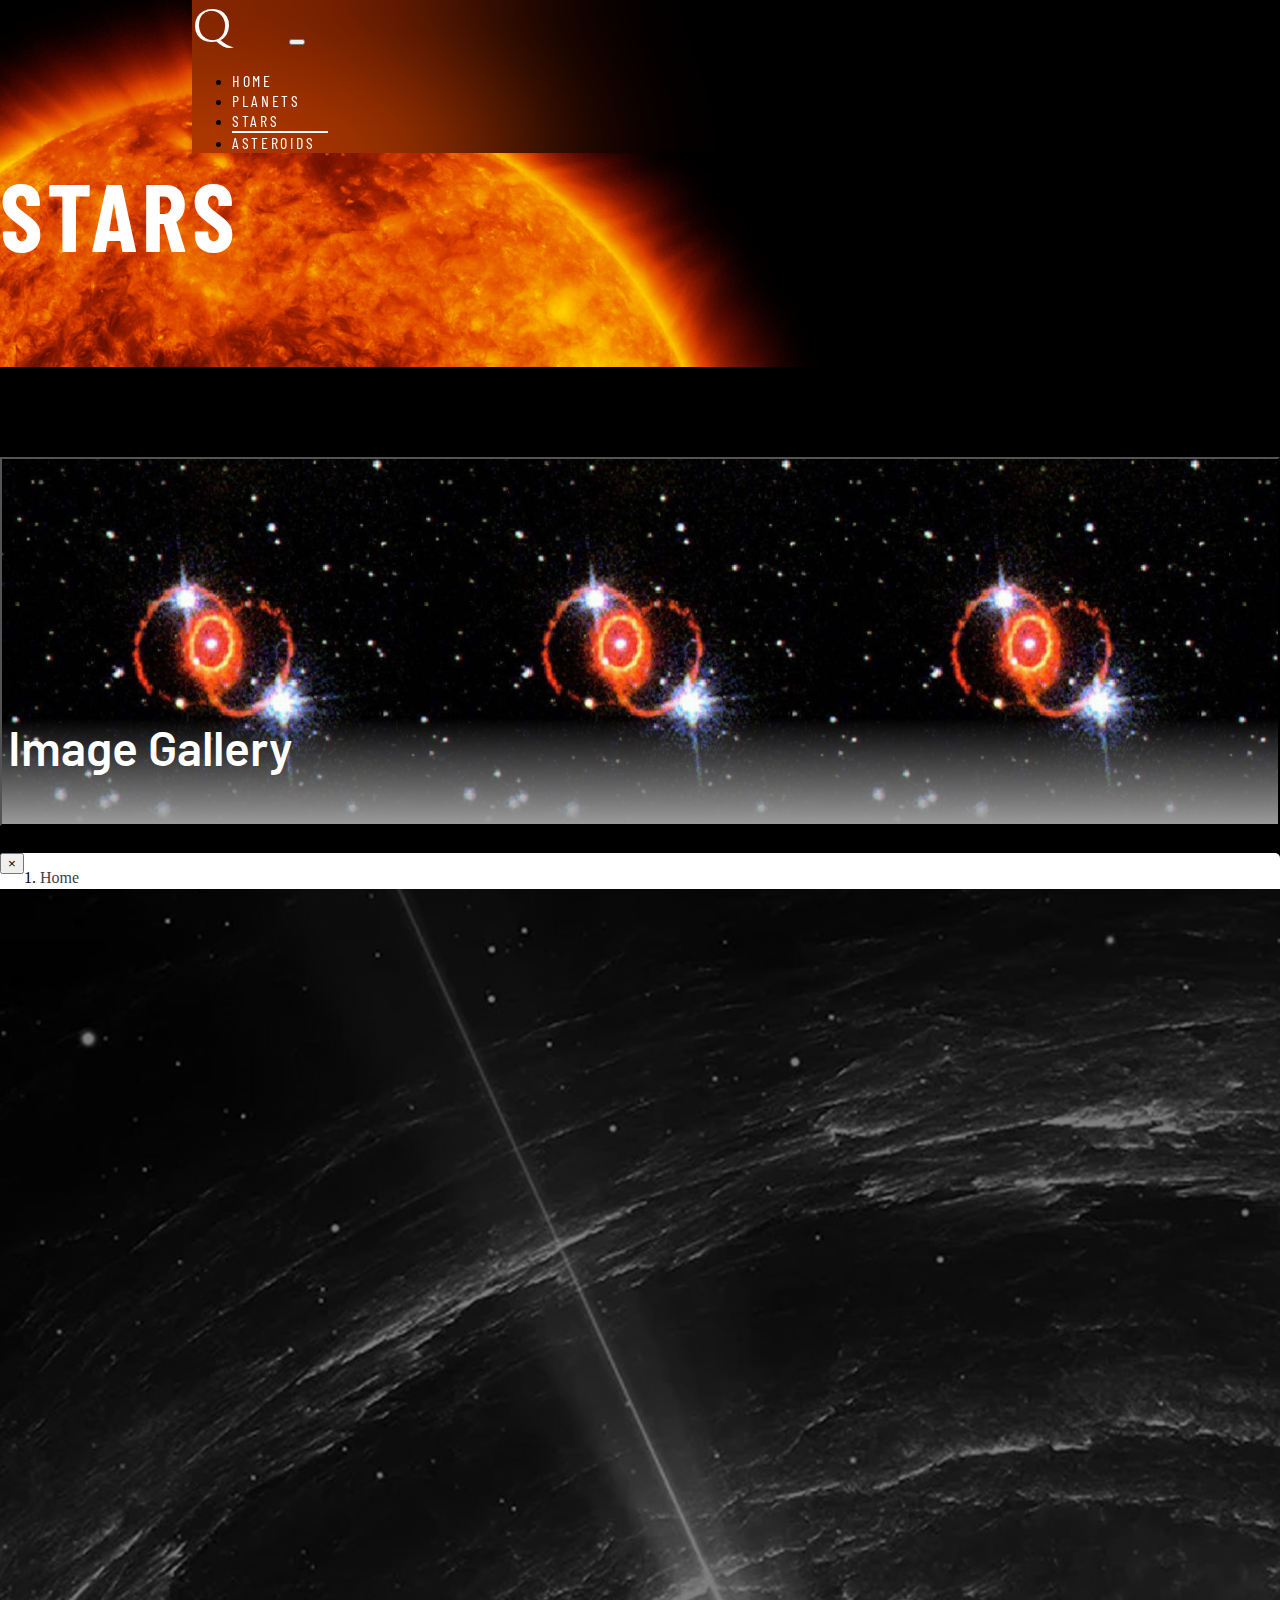
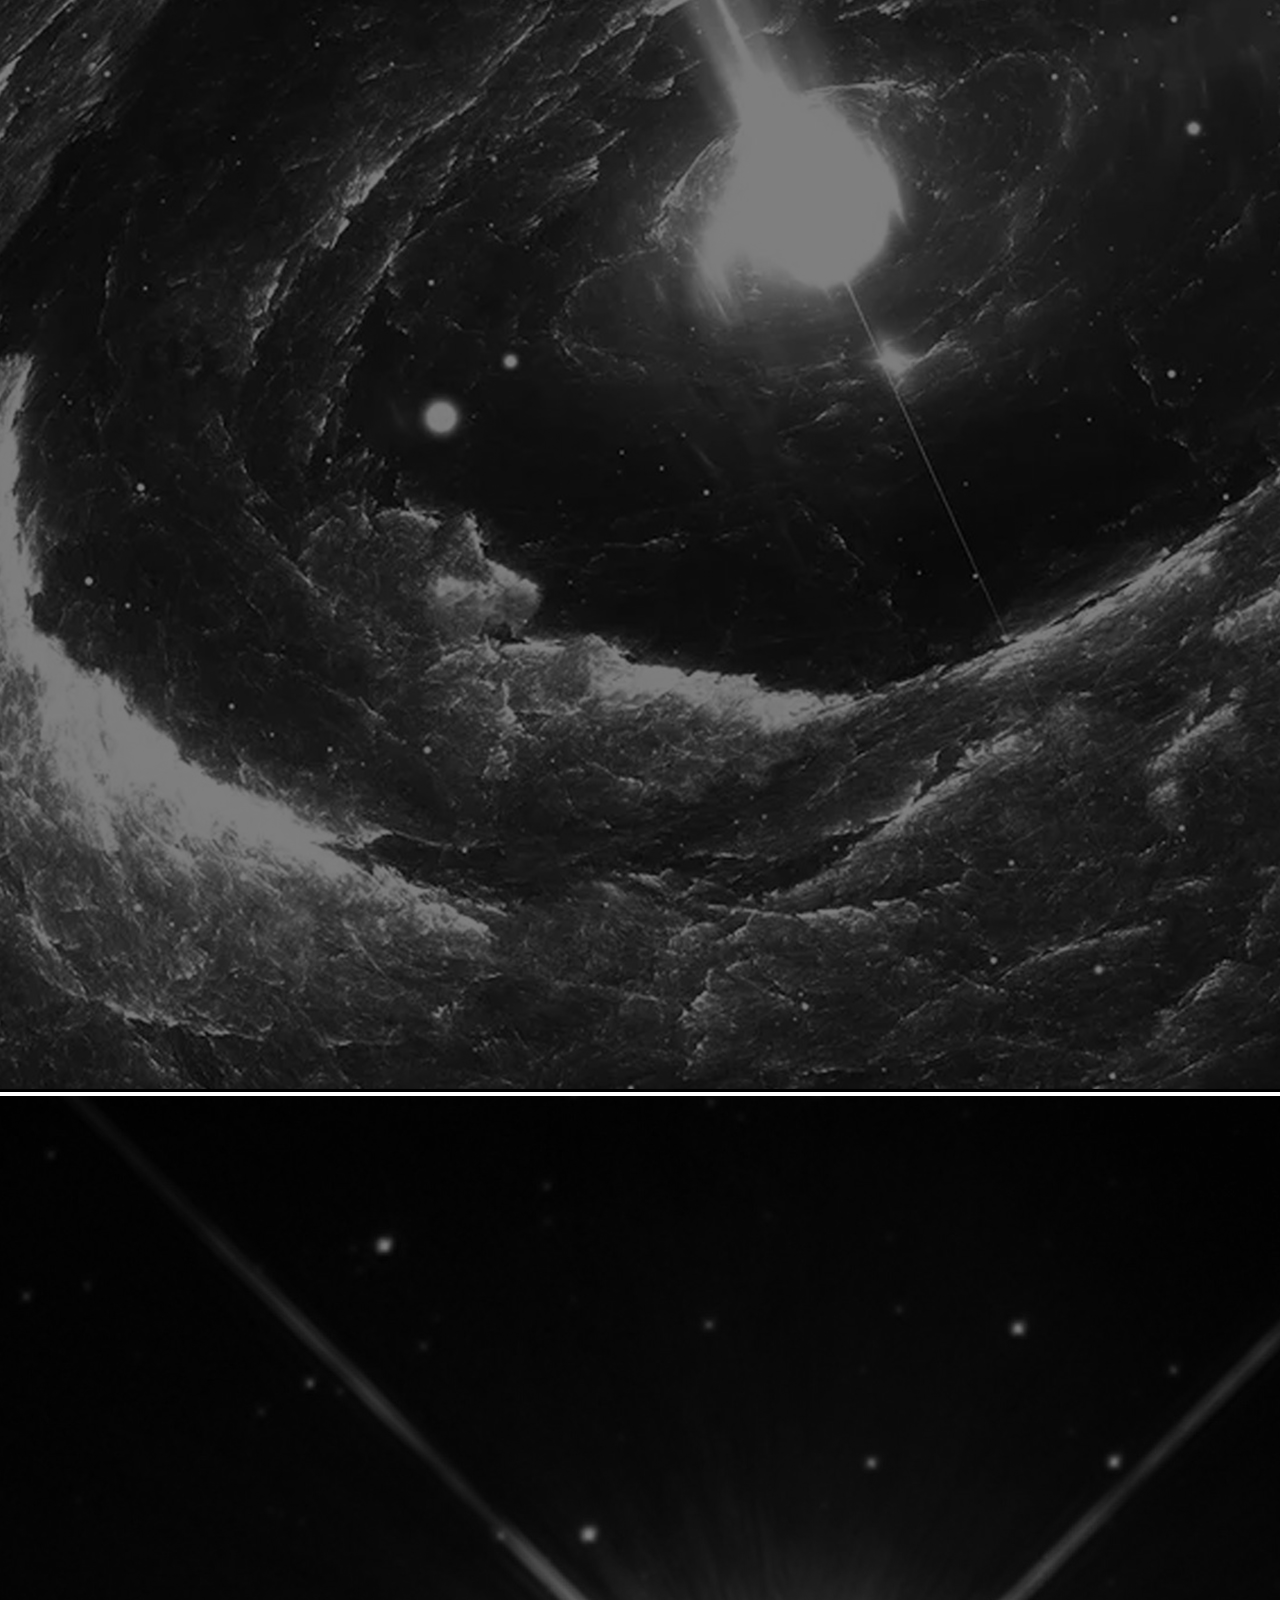
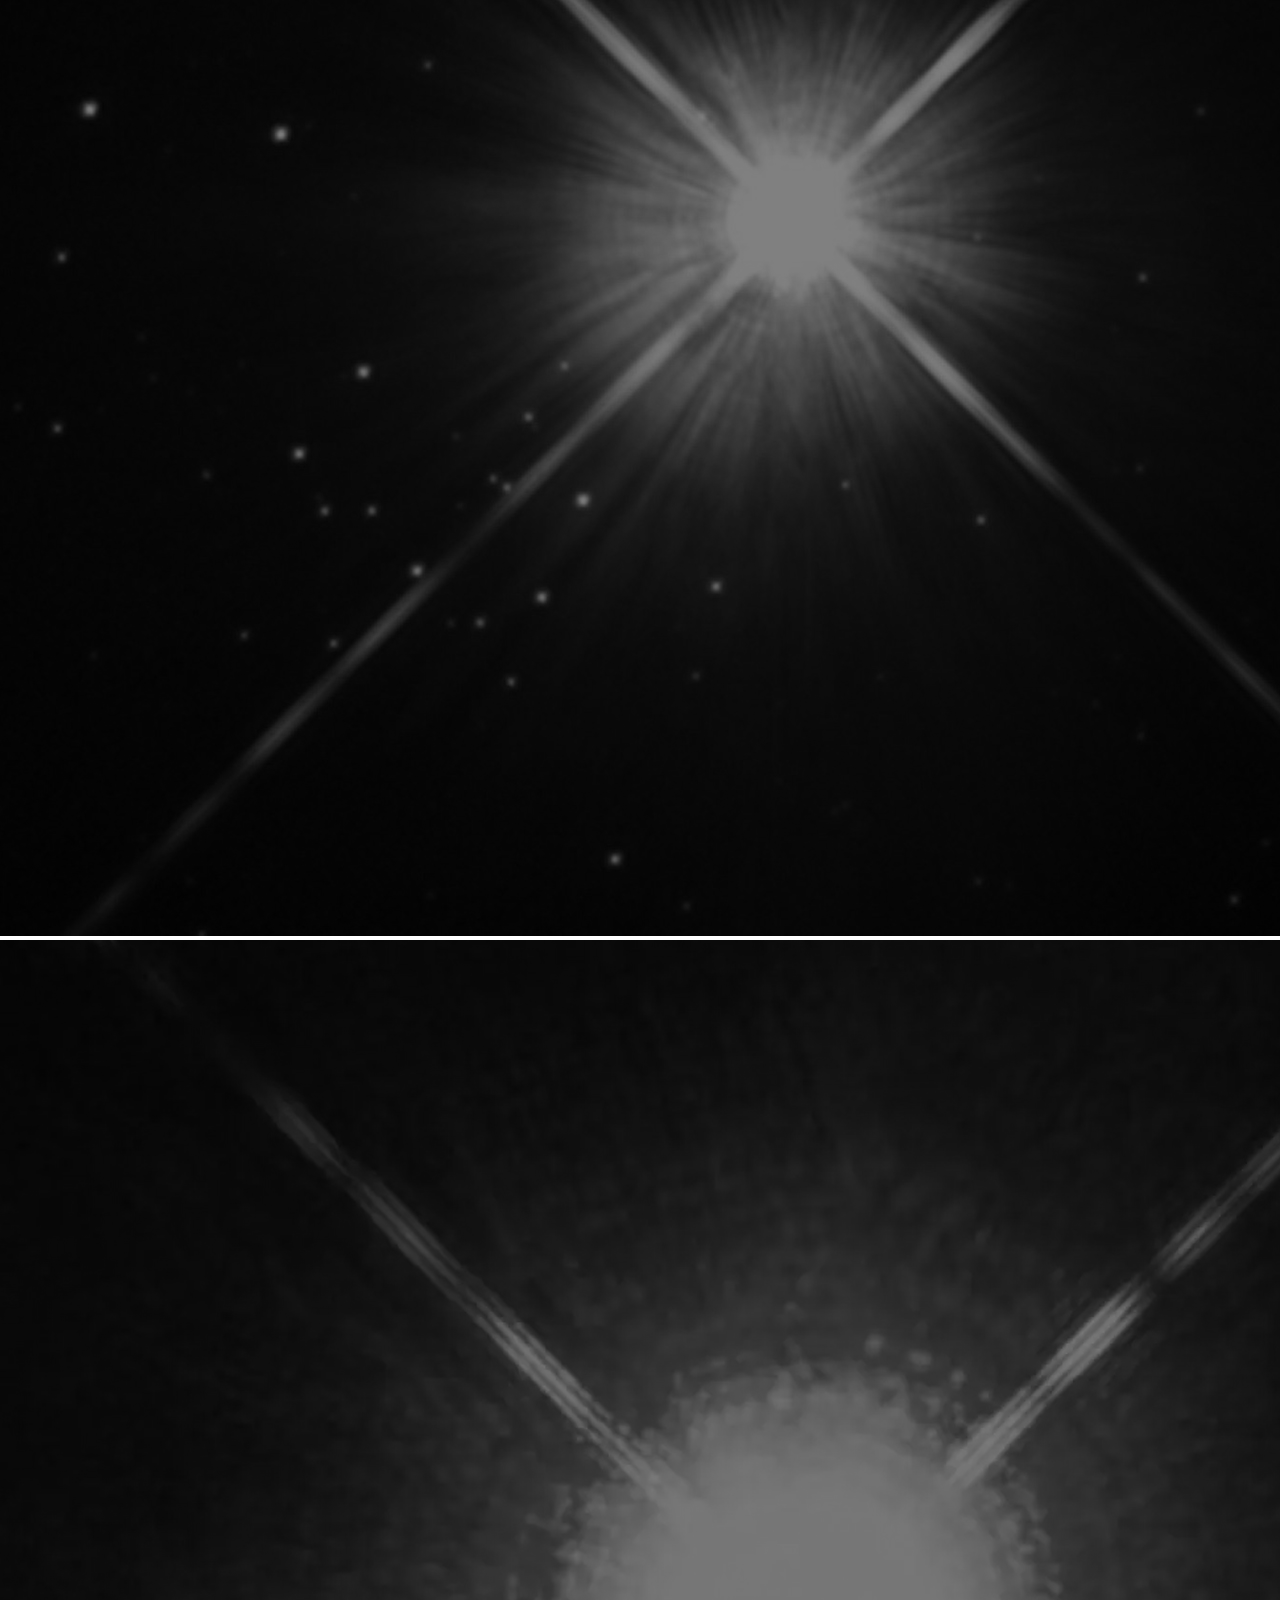
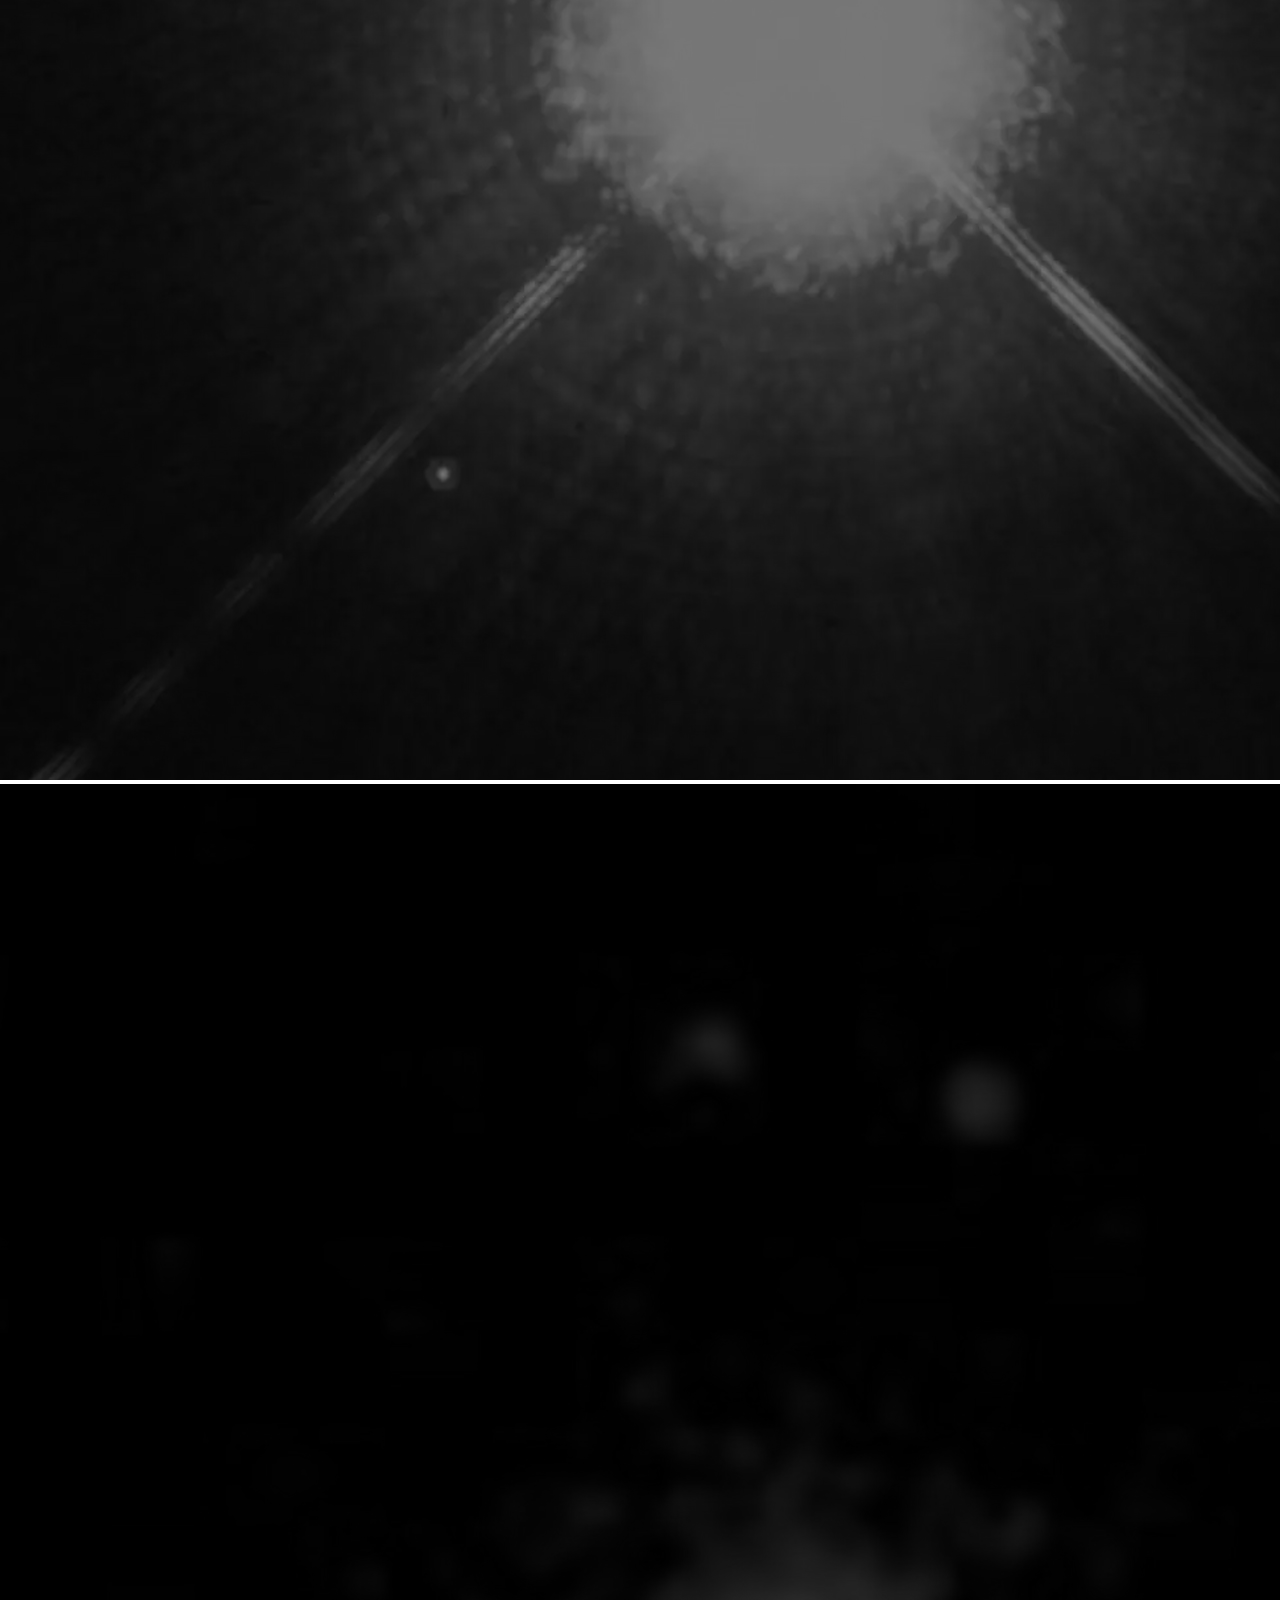
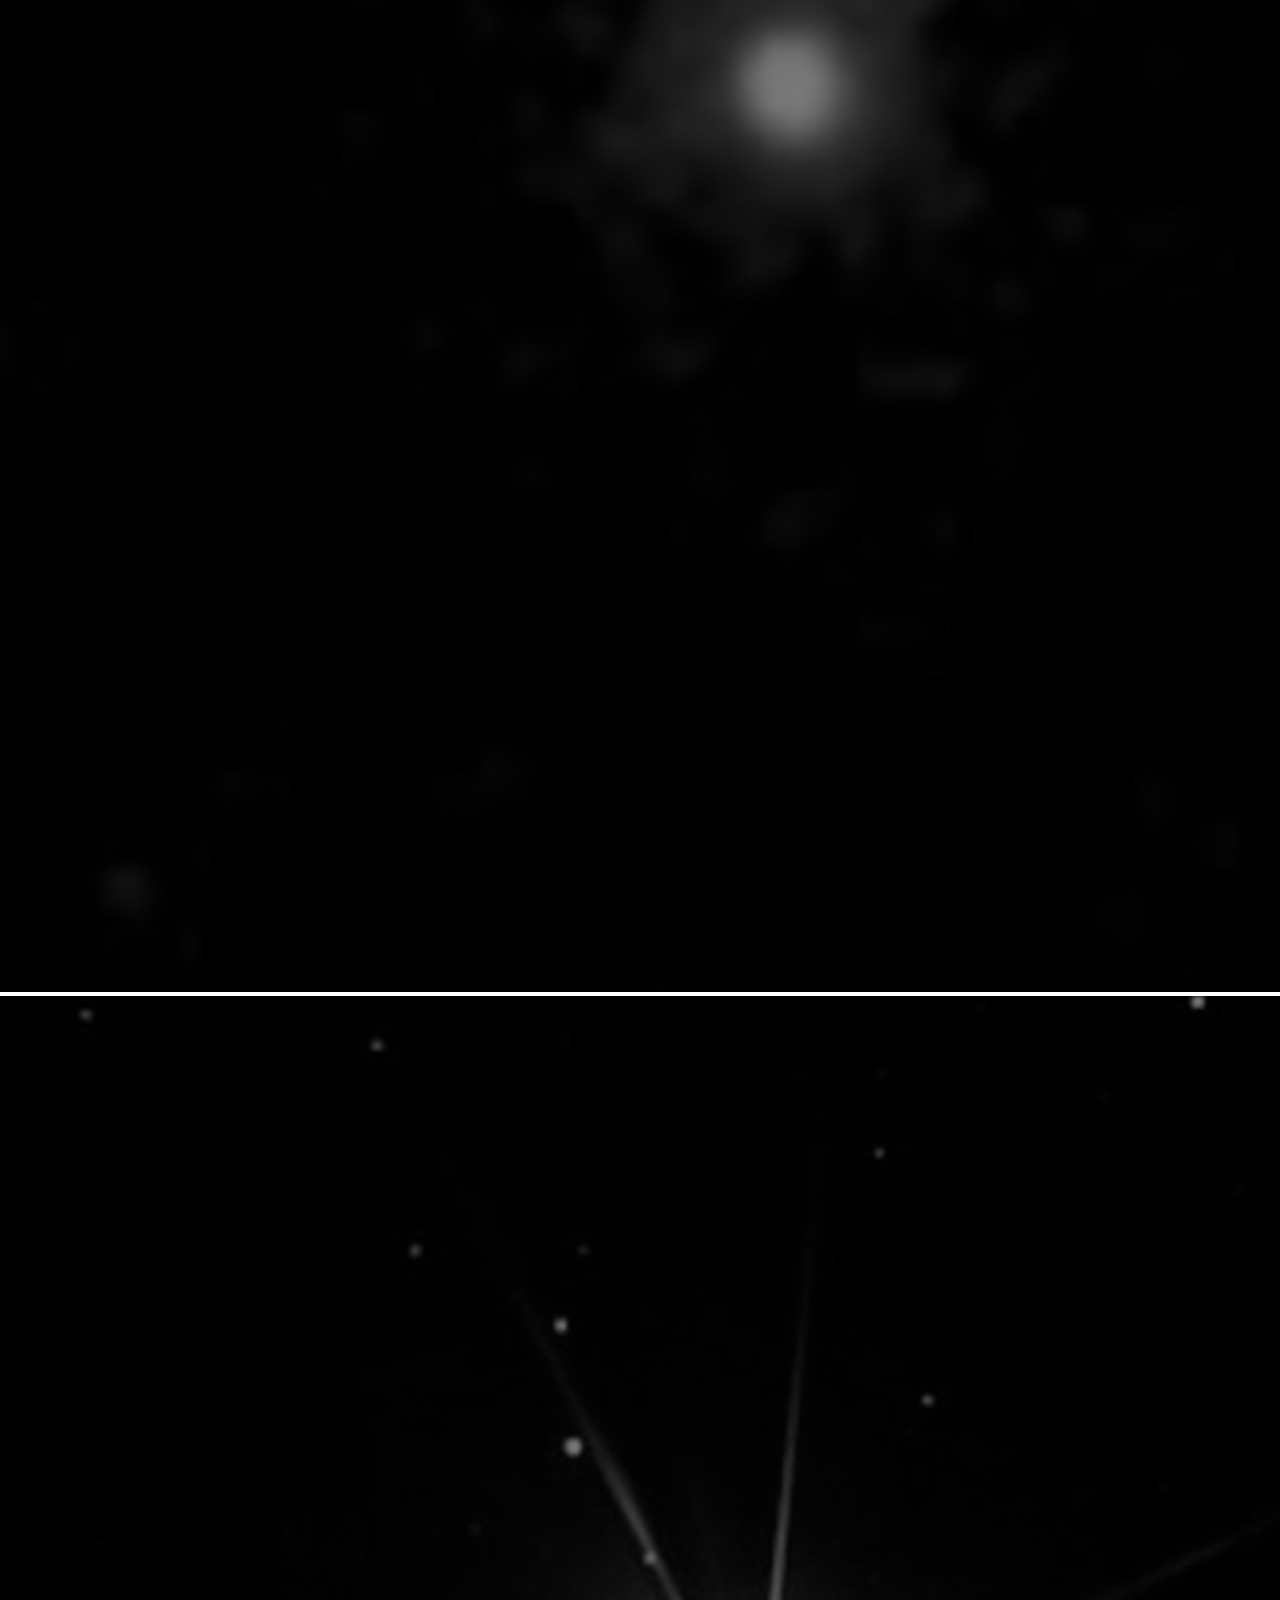
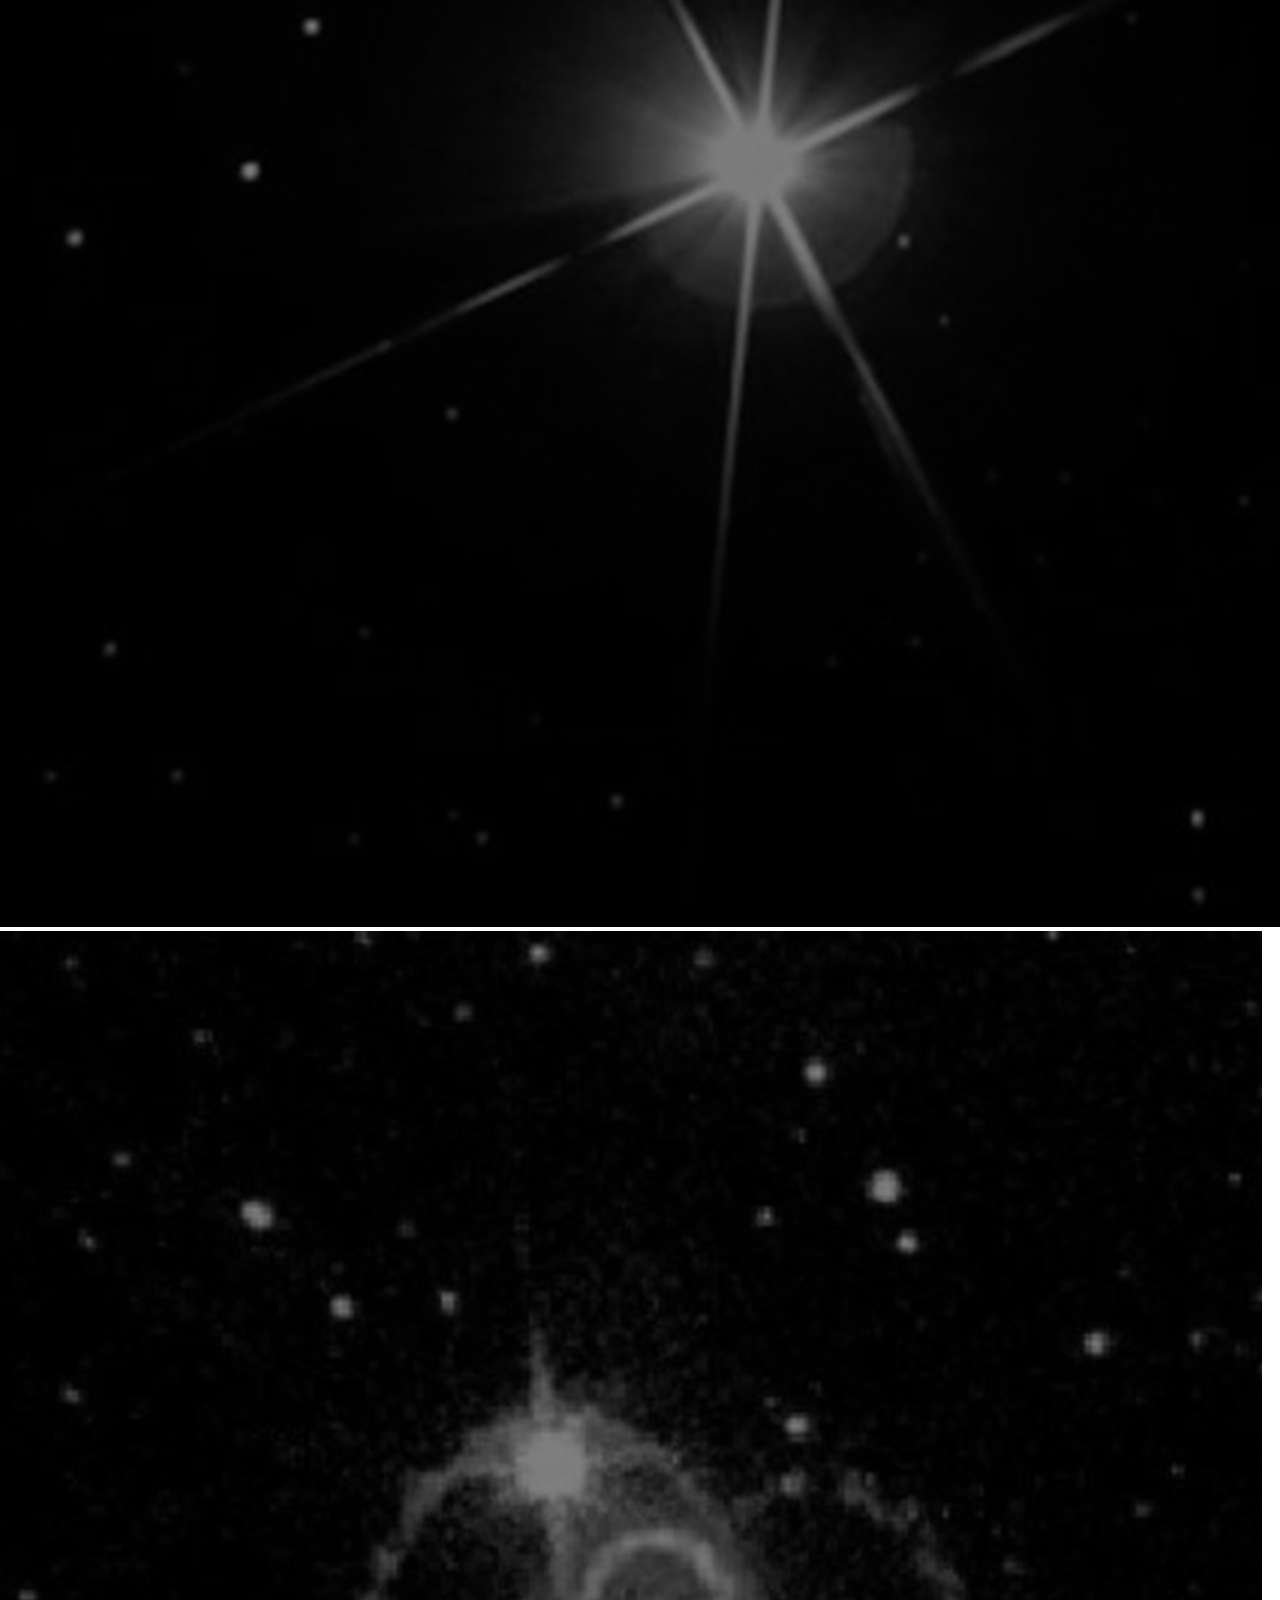
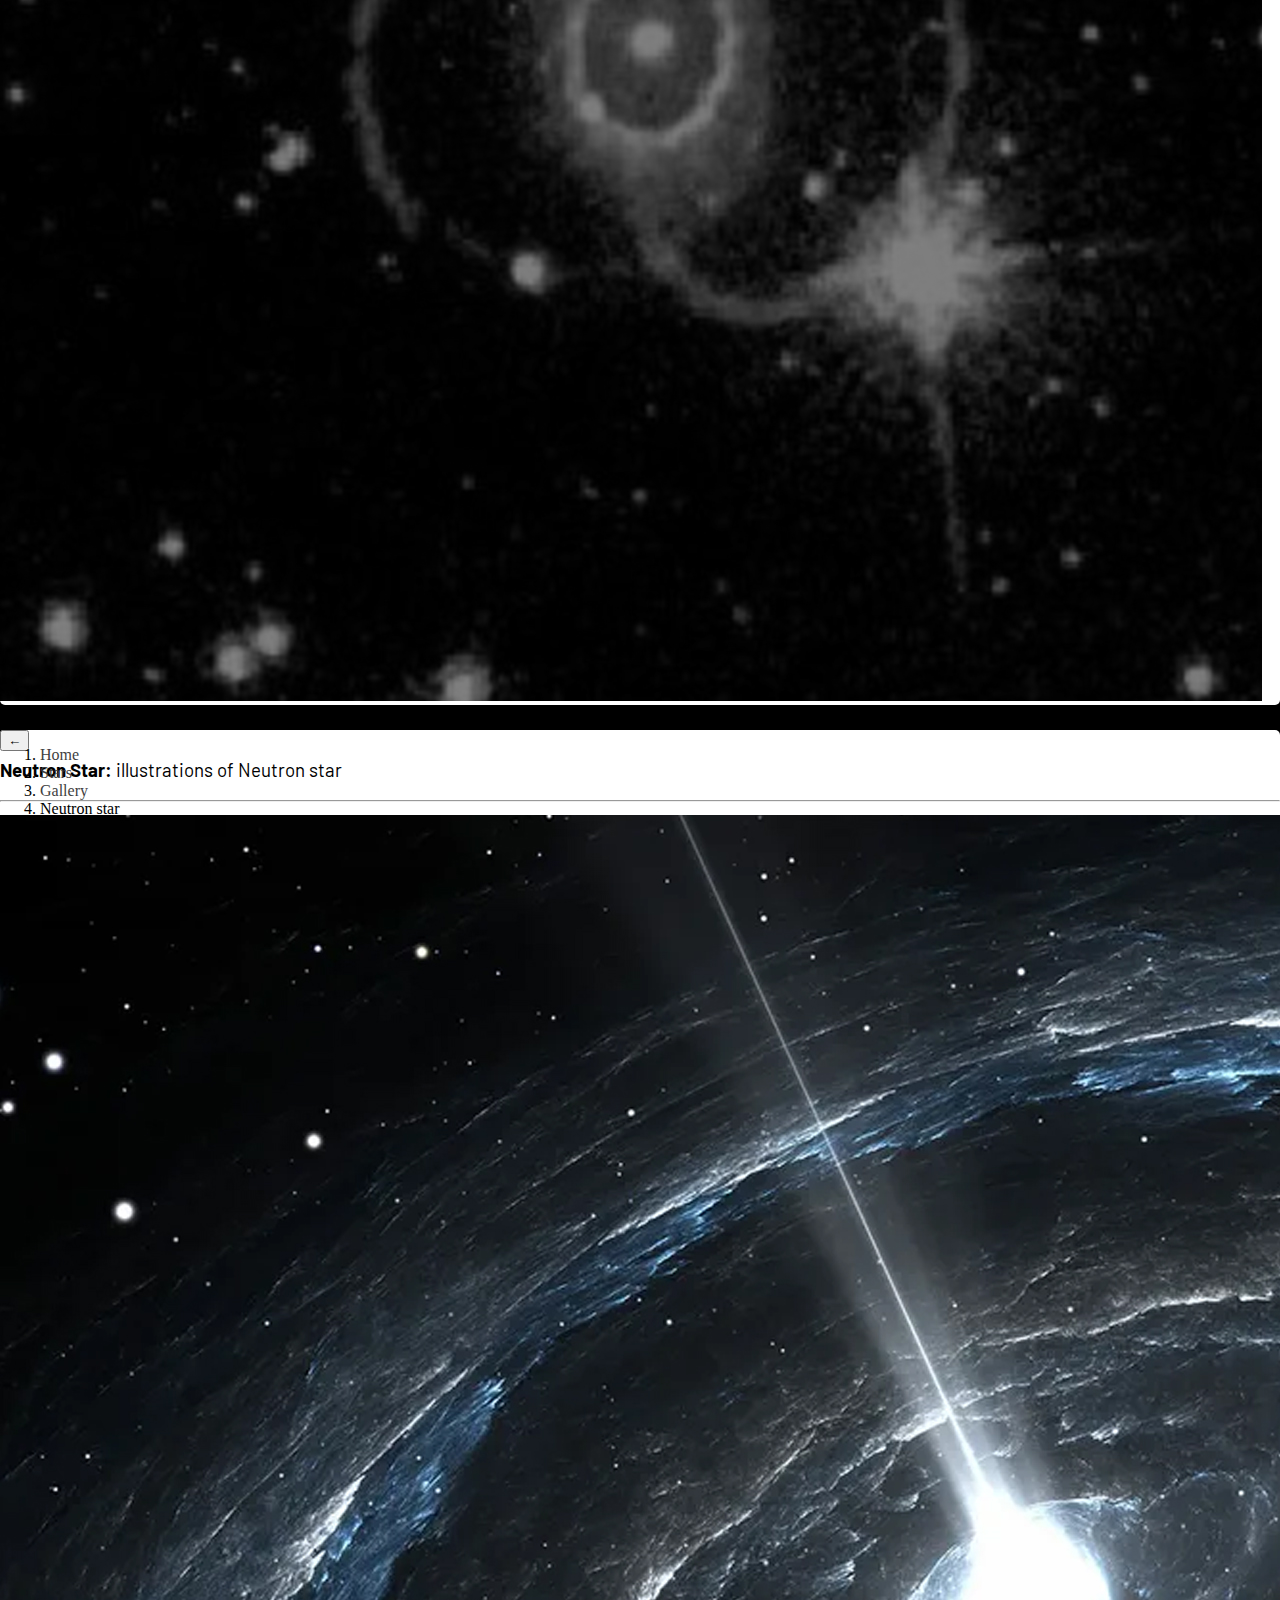
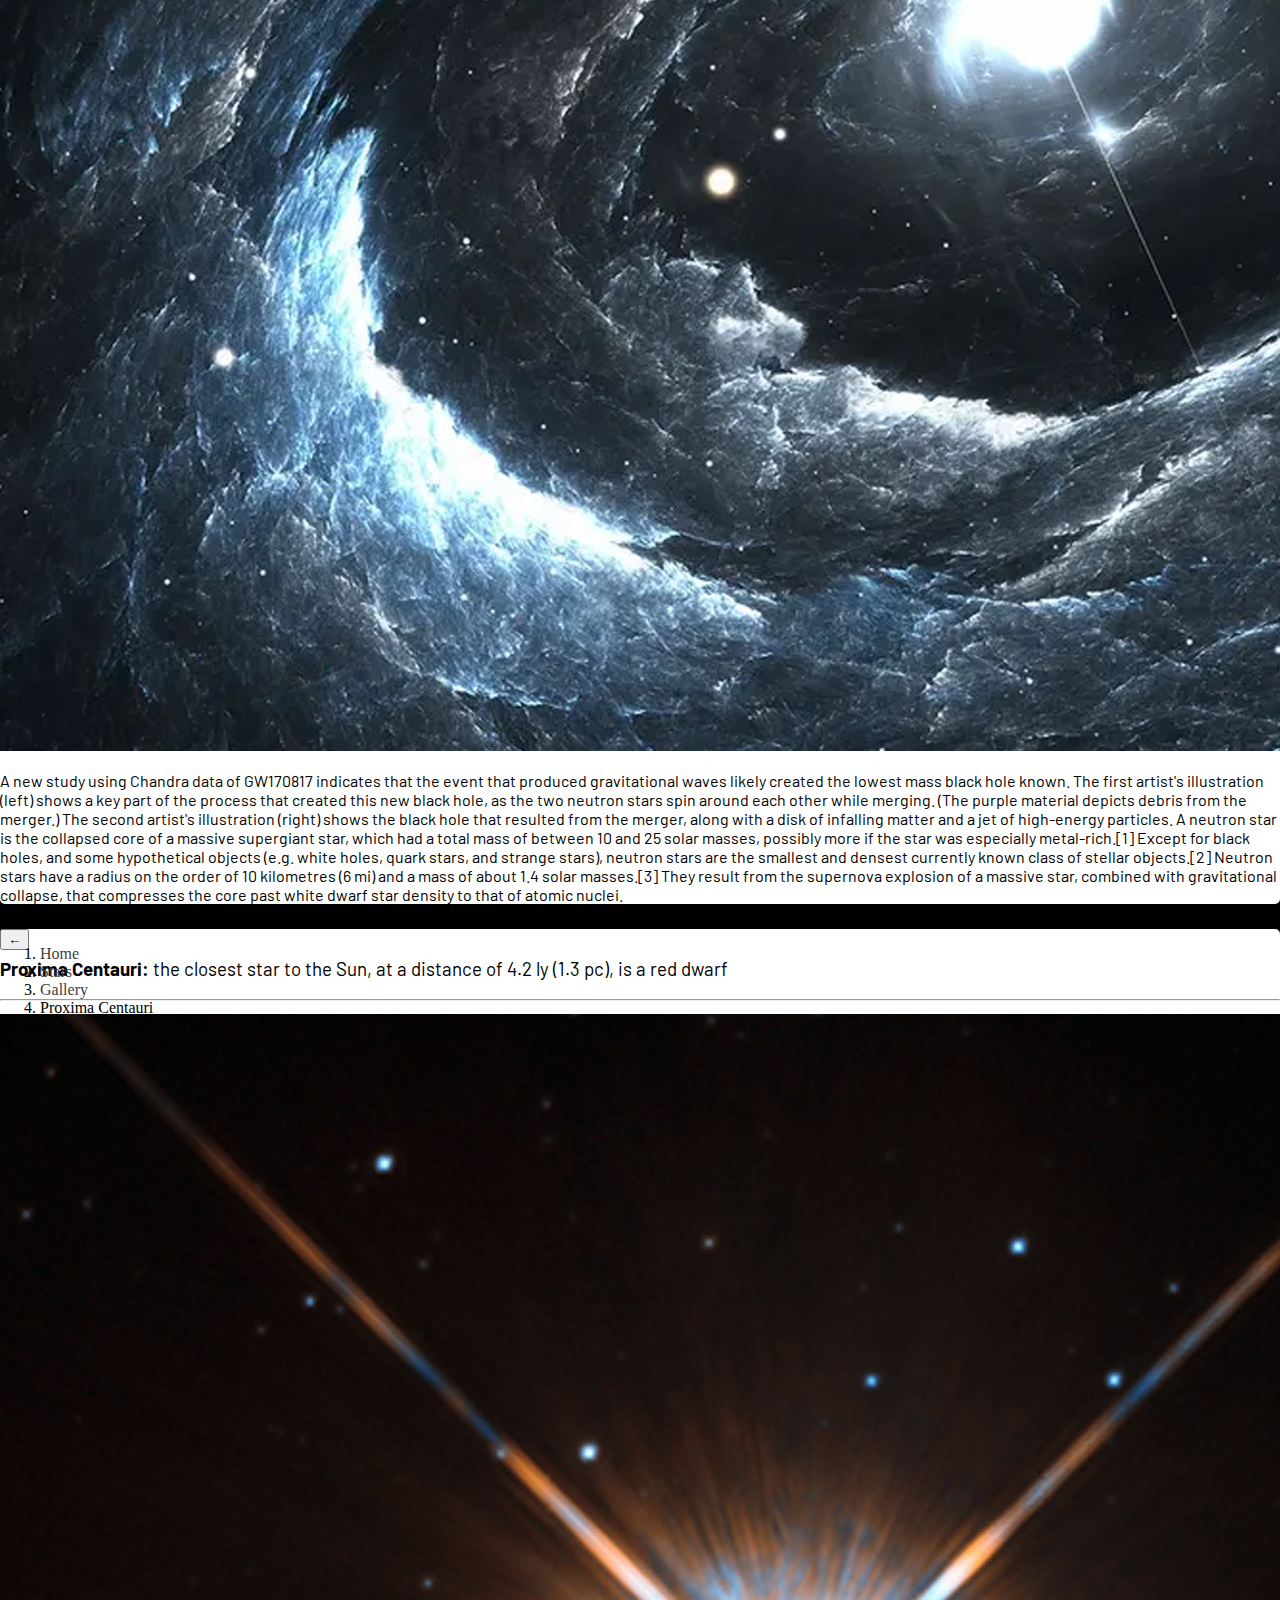
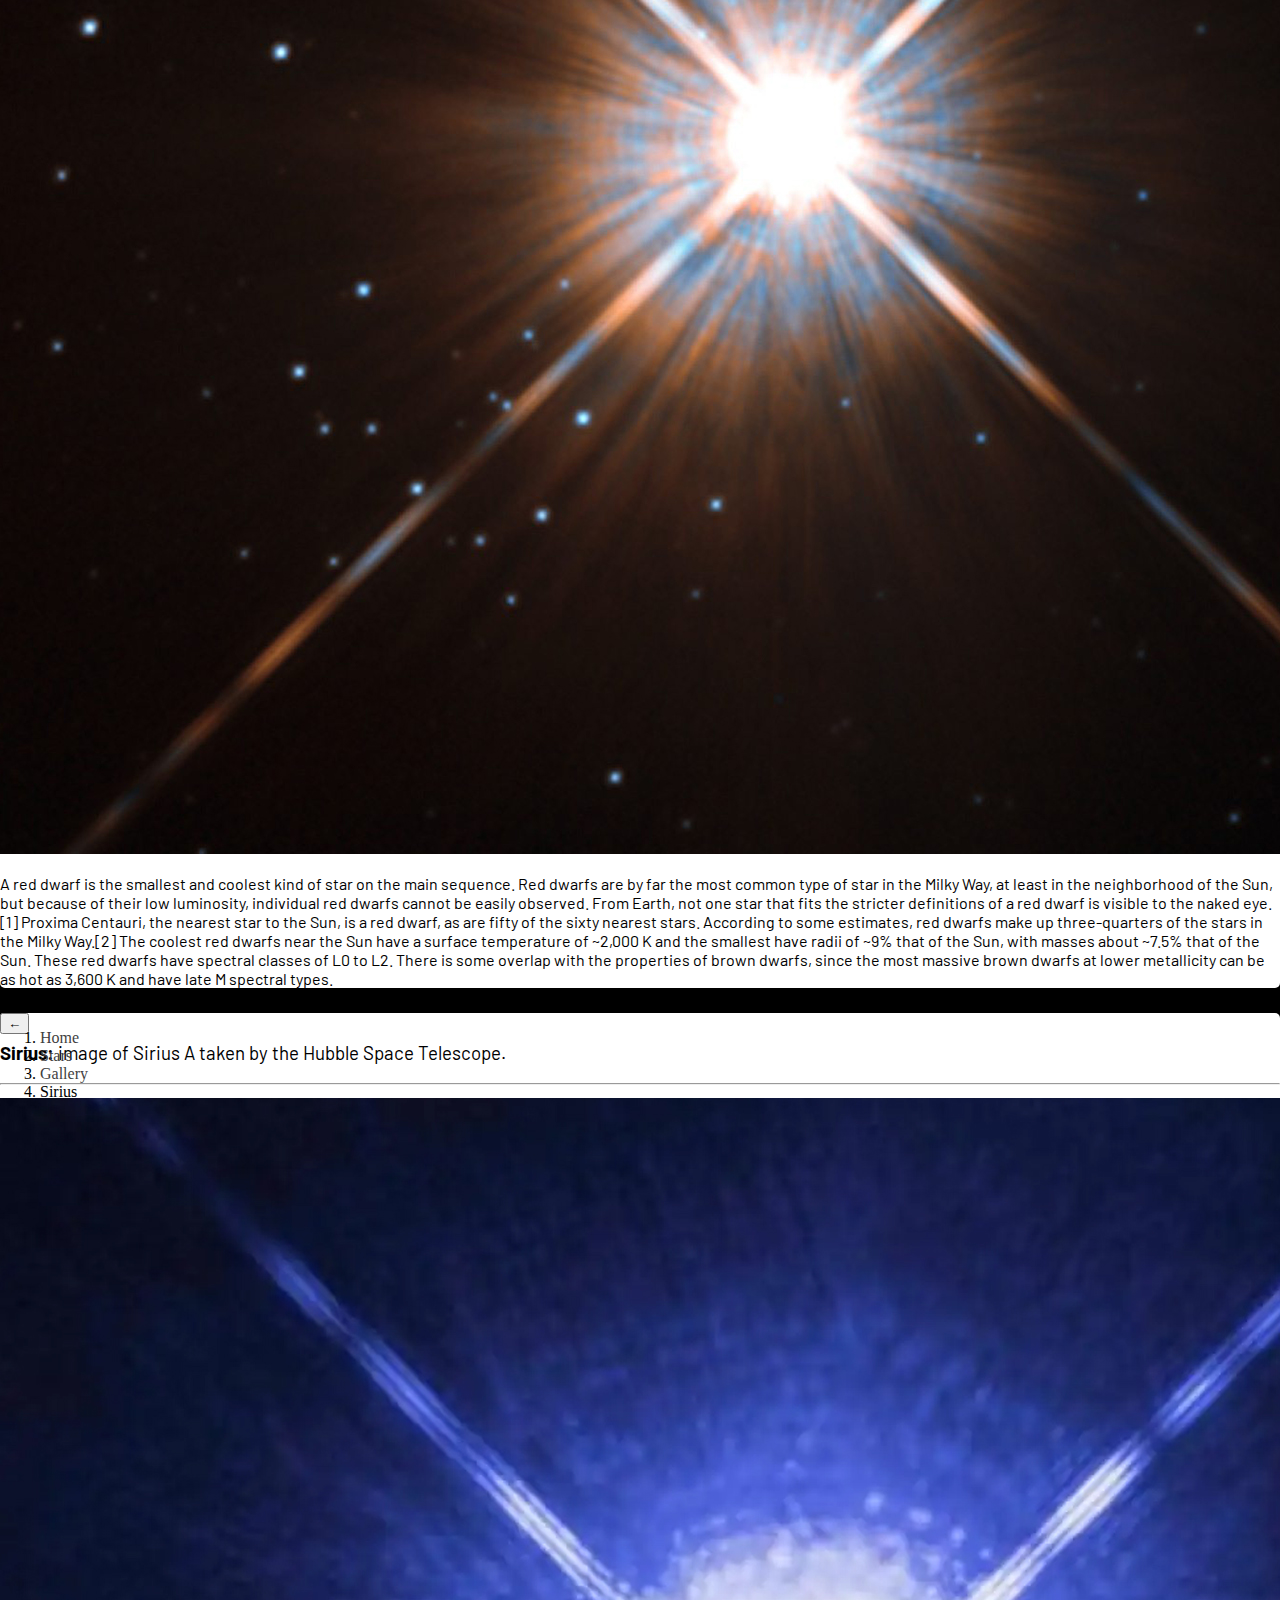
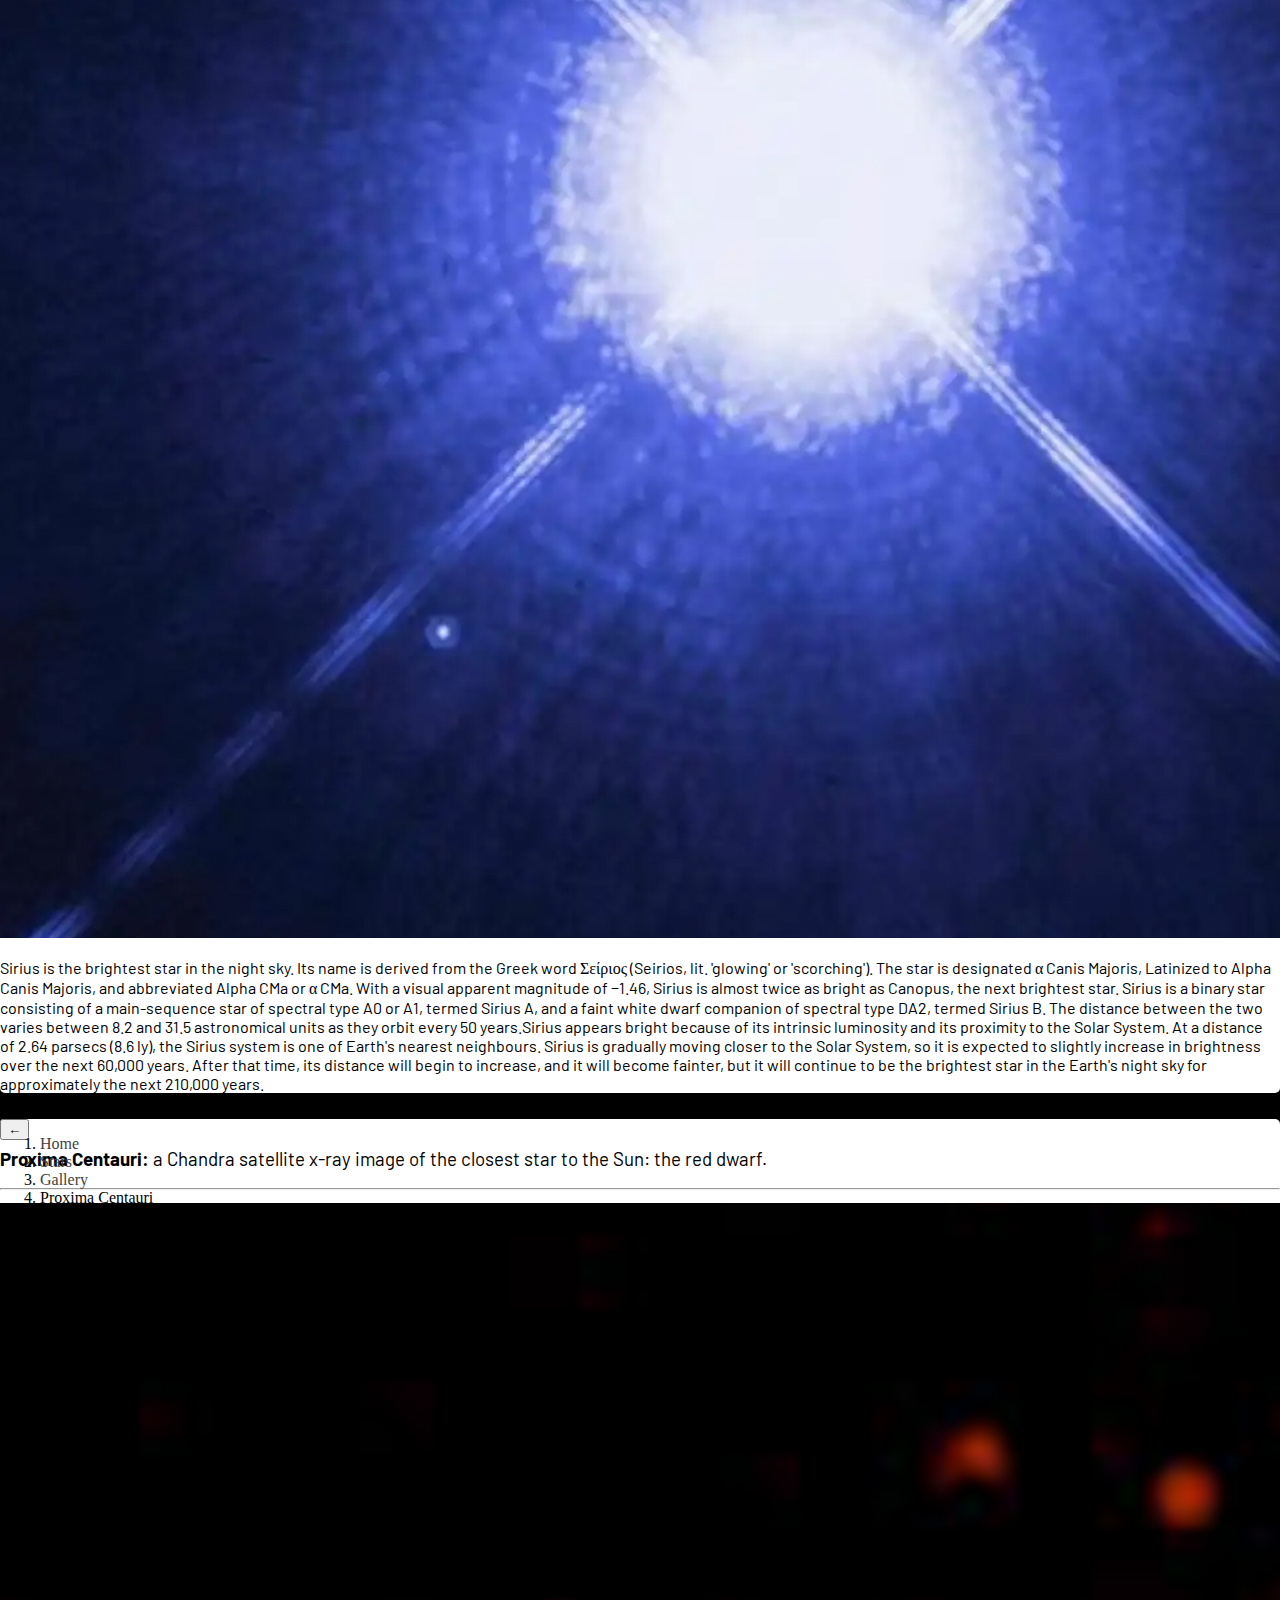
<file: Stars.html>
<!DOCTYPE html>
<html lang="en">

<head>
    <meta charset="UTF-8">
    <meta http-equiv="X-UA-Compatible" content="IE=edge">
    <meta name="viewport" content="width=device-width, initial-scale=1.0">
    <link rel="stylesheet" href="https://cdn.jsdelivr.net/npm/bootstrap@4.6.1/dist/css/bootstrap.min.css" integrity="sha384-zCbKRCUGaJDkqS1kPbPd7TveP5iyJE0EjAuZQTgFLD2ylzuqKfdKlfG/eSrtxUkn" crossorigin="anonymous" />
    <script src="https://cdn.jsdelivr.net/npm/jquery@3.5.1/dist/jquery.slim.min.js" integrity="sha384-DfXdz2htPH0lsSSs5nCTpuj/zy4C+OGpamoFVy38MVBnE+IbbVYUew+OrCXaRkfj" crossorigin="anonymous"></script>
    <script src="https://cdn.jsdelivr.net/npm/bootstrap@4.6.1/dist/js/bootstrap.bundle.min.js" integrity="sha384-fQybjgWLrvvRgtW6bFlB7jaZrFsaBXjsOMm/tB9LTS58ONXgqbR9W8oWht/amnpF" crossorigin="anonymous"></script>
    <link rel="stylesheet" href="./css/styleStars.css">
    <link rel="shortcut icon" type="image/jpg" href="../media/icon.png" />
    <title>Stars</title>
</head>

<body>

    <div id="mainpic">
        <header>
            <div class="head-cont">
                <nav class="navbar navbar-expand-lg navbar-light">
                    <a class="navbar-brand nav-link disabled logo" href="#">Q</a>
                    <button class="navbar-toggler" type="button" data-toggle="collapse" data-target="#navbarSupportedContent" aria-controls="navbarSupportedContent" aria-expanded="false" aria-label="Toggle navigation">
                  <span class="navbar-toggler-icon"></span>
                </button>

                    <div class="collapse navbar-collapse" id="navbarSupportedContent">
                        <ul class="navbar-nav ml-auto">
                            <li class="nav-item active">
                                <a class="nav-link wprd" href="index.html">HOME</a>
                            </li>
                            <li class="nav-item">
                                <a class="nav-link wprd" href="Planets.html">PLANETS</a>
                            </li>
                            <li class="nav-item active">
                                <a class="nav-link wprd" href="Stars.html">STARS</a>
                                <div class="underline"></div>
                            </li>
                            <li class="nav-item active">
                                <a class="nav-link wprd" href="Asteroids.html">ASTEROIDS</a>
                            </li>
                        </ul>
                    </div>
                </nav>
            </div>
        </header>
        <div class="some">
            <div class="container-fluid" id="namebox">
            </div>
            <div class="container-lg" id="nameof">
                <h3 class="planet-info">STARS</h3>
            </div>
        </div>
    </div>

    <section>
        <div class="container">
            <div class="row justify-content-md-center" id="info">
                <div class="col-lg-6 col-md-12 justify-content-center">
                    <div class="preview">
                        <button type="button" class="border-light" id="preview" data-toggle="modal" data-target="#gallery">
                            <div class="gallerydec">

                            </div>
                                <p id="namemm">Image Gallery</p>
                          </button>
                        <div class="modal" id="gallery">
                            <div class="container-md" id="galleryContainer">
                                <div class="modal-header">
                                    <nav aria-label="breadcrumb" class="float-left">
                                        <ol class="breadcrumb">
                                            <li class="breadcrumb-item"><a href="../html/Main.html">Home</a></li>
                                            <li class="breadcrumb-item">
                                                <a class="math" data-dismiss="modal" data-target="#gallery" data-dismiss="modal">
                                                    Stars
                                                </a>
                                            </li>
                                            <li class="breadcrumb-item active" aria-current="window">Gallery</li>
                                        </ol>
                                    </nav>
                                    <button type="button" class="close" aria-label="Close" data-dismiss="modal">
                                        <span aria-hidden="true">&times;</span>
                                      </button>
                                </div>
                                <div class="container" id="gridWithPhotos">
                                    <div class="row">
                                        <div class="col-lg-4 col-md-6 col-sm-12">
                                            <img src="./media/supernovapreview2.jpg" class="w-100 rounded mb-4" data-toggle="modal" data-target="#neutron" data-dismiss="modal">
                                            <img src="./media/lol.jpg" class="w-100 rounded mb-4" data-toggle="modal" data-target="#lol" data-dismiss="modal">
                                        </div>
                                        <div class="col-lg-4 col-md-6 col-sm-12">
                                            <img src="./media/whitedwarf.jpg" class="w-100 rounded mb-4" data-toggle="modal" data-target="#wdwarf" data-dismiss="modal">
                                            <img src="./media/reddwarfpreview2.jpg" class="w-100 rounded mb-4" data-toggle="modal" data-target="#rdwarf" data-dismiss="modal">
                                        </div>
                                        <div class="col-lg-4 col-md-6 col-sm-12">
                                            <img src="./media/starpreview2.jpg" class="w-100 rounded mb-4" data-toggle="modal" data-target="#somestar" data-dismiss="modal">
                                            <img src="./media/supernovapreview.jpg" class="w-100 rounded mb-4" data-toggle="modal" data-target="#supernova" data-dismiss="modal">
                                        </div>

                                    </div>
                                </div>
                                <div class="modal-footer">
                                </div>
                            </div>
                        </div>
                        <div class="modal" id="neutron">
                            <div class="container-md">
                                <div class="modal-header">
                                    <nav aria-label="breadcrumb" class="float-left">
                                        <ol class="breadcrumb">
                                            <li class="breadcrumb-item"><a href="../html/Main.html">Home</a></li>
                                            <li class="breadcrumb-item">
                                                <a class="math" data-dismiss="modal" data-target="#gallery" data-dismiss="modal">
                                                    Stars
                                                </a>
                                            </li>
                                            <li class="breadcrumb-item">
                                                <a class="math" data-toggle="modal" data-target="#gallery" data-dismiss="modal">
                                                    Gallery
                                                </a>
                                            </li>
                                            <li class="breadcrumb-item active" aria-current="window">Neutron star</li>
                                        </ol>
                                    </nav>
                                    <button type="button" class="close" data-toggle="modal" data-target="#gallery" data-dismiss="modal">
                                        <span aria-hidden="true">&#8592;</span>
                                    </button>
                                </div>
                                <div class="container">
                                    <h3><strong>Neutron Star:</strong> illustrations of Neutron star</h3>
                                </div>
                                <hr>
                                <div class="row" style="margin-top: 1%;">
                                    <div class="col-lg">
                                        <img src="../media/neutronstar.jpg" class="w-100 shadow-1-strong rounded mb-4" alt="" />
                                    </div>
                                    <div class="col-lg">
                                        <p>A new study using Chandra data of GW170817 indicates that the event that produced gravitational waves likely created the lowest mass black hole known. The first artist's illustration (left) shows a key part of the
                                            process that created this new black hole, as the two neutron stars spin around each other while merging. (The purple material depicts debris from the merger.) The second artist's illustration (right) shows the
                                            black hole that resulted from the merger, along with a disk of infalling matter and a jet of high-energy particles. A neutron star is the collapsed core of a massive supergiant star, which had a total mass of
                                            between 10 and 25 solar masses, possibly more if the star was especially metal-rich.[1] Except for black holes, and some hypothetical objects (e.g. white holes, quark stars, and strange stars), neutron stars
                                            are the smallest and densest currently known class of stellar objects.[2] Neutron stars have a radius on the order of 10 kilometres (6 mi) and a mass of about 1.4 solar masses.[3] They result from the supernova
                                            explosion of a massive star, combined with gravitational collapse, that compresses the core past white dwarf star density to that of atomic nuclei.
                                        </p>
                                    </div>
                                </div>
                            </div>
                        </div>
                        <div class="modal" id="lol">
                            <div class="container-md">
                                <div class="modal-header">
                                    <nav aria-label="breadcrumb" class="float-left">
                                        <ol class="breadcrumb">
                                            <li class="breadcrumb-item"><a href="../html/Main.html">Home</a></li>
                                            <li class="breadcrumb-item">
                                                <a class="math" data-dismiss="modal" data-target="#gallery" data-dismiss="modal">
                                                    Stars
                                                </a>
                                            </li>
                                            <li class="breadcrumb-item">
                                                <a class="math" data-toggle="modal" data-target="#gallery" data-dismiss="modal">
                                                    Gallery
                                                </a>
                                            </li>
                                            <li class="breadcrumb-item active" aria-current="window">Proxima Centauri</li>
                                        </ol>
                                    </nav>
                                    <button type="button" class="close" data-toggle="modal" data-target="#gallery" data-dismiss="modal">
                                        <span aria-hidden="true">&#8592;</span>
                                    </button>
                                </div>
                                <div class="container">
                                    <h3><strong>Proxima Centauri:</strong> the closest star to the Sun, at a distance of 4.2 ly (1.3 pc), is a red dwarf</h3>

                                </div>
                                <hr>
                                <div class="row" style="margin-top: 1%;">
                                    <div class="col-lg">
                                        <img src="./media/lol.jpg" class="w-100 shadow-1-strong rounded mb-4" alt="" />
                                    </div>
                                    <div class="col-lg">
                                        <p> A red dwarf is the smallest and coolest kind of star on the main sequence. Red dwarfs are by far the most common type of star in the Milky Way, at least in the neighborhood of the Sun, but because of their low luminosity,
                                            individual red dwarfs cannot be easily observed. From Earth, not one star that fits the stricter definitions of a red dwarf is visible to the naked eye.[1] Proxima Centauri, the nearest star to the Sun, is a
                                            red dwarf, as are fifty of the sixty nearest stars. According to some estimates, red dwarfs make up three-quarters of the stars in the Milky Way.[2] The coolest red dwarfs near the Sun have a surface temperature
                                            of ~2,000 K and the smallest have radii of ~9% that of the Sun, with masses about ~7.5% that of the Sun. These red dwarfs have spectral classes of L0 to L2. There is some overlap with the properties of brown
                                            dwarfs, since the most massive brown dwarfs at lower metallicity can be as hot as 3,600 K and have late M spectral types.
                                        </p>
                                    </div>
                                </div>
                            </div>
                        </div>
                        <div class="modal" id="wdwarf">
                            <div class="container-md">
                                <div class="modal-header">
                                    <nav aria-label="breadcrumb" class="float-left">
                                        <ol class="breadcrumb">
                                            <li class="breadcrumb-item"><a href="./html/index.html">Home</a></li>
                                            <li class="breadcrumb-item">
                                                <a class="math" data-dismiss="modal" data-target="#gallery" data-dismiss="modal">
                                                    Stars
                                                </a>
                                            </li>
                                            <li class="breadcrumb-item">
                                                <a class="math" data-toggle="modal" data-target="#gallery" data-dismiss="modal">
                                                    Gallery
                                                </a>
                                            </li>
                                            <li class="breadcrumb-item active" aria-current="window">Sirius</li>
                                        </ol>
                                    </nav>
                                    <button type="button" class="close" data-toggle="modal" data-target="#gallery" data-dismiss="modal">
                                        <span aria-hidden="true">&#8592;</span>
                                    </button>
                                </div>
                                <div class="container">
                                    <h3><strong>Sirius:</strong> image of Sirius A taken by the Hubble Space Telescope.</h3>
                                </div>
                                <hr>
                                <div class="row" style="margin-top: 1%;">
                                    <div class="col-lg">
                                        <img src="./media/whitedwarf.jpg" class="w-100 shadow-1-strong rounded mb-4" alt="" />
                                    </div>
                                    <div class="col-lg">
                                        <p>Sirius is the brightest star in the night sky. Its name is derived from the Greek word Σείριος (Seirios, lit. 'glowing' or 'scorching'). The star is designated α Canis Majoris, Latinized to Alpha Canis Majoris,
                                            and abbreviated Alpha CMa or α CMa. With a visual apparent magnitude of −1.46, Sirius is almost twice as bright as Canopus, the next brightest star. Sirius is a binary star consisting of a main-sequence star
                                            of spectral type A0 or A1, termed Sirius A, and a faint white dwarf companion of spectral type DA2, termed Sirius B. The distance between the two varies between 8.2 and 31.5 astronomical units as they orbit
                                            every 50 years.Sirius appears bright because of its intrinsic luminosity and its proximity to the Solar System. At a distance of 2.64 parsecs (8.6 ly), the Sirius system is one of Earth's nearest neighbours.
                                            Sirius is gradually moving closer to the Solar System, so it is expected to slightly increase in brightness over the next 60,000 years. After that time, its distance will begin to increase, and it will become
                                            fainter, but it will continue to be the brightest star in the Earth's night sky for approximately the next 210,000 years.
                                        </p>
                                    </div>
                                </div>
                            </div>
                        </div>
                        <div class="modal" id="rdwarf">
                            <div class="container-md">
                                <div class="modal-header">
                                    <nav aria-label="breadcrumb" class="float-left">
                                        <ol class="breadcrumb">
                                            <li class="breadcrumb-item"><a href="./html/Main.html">Home</a></li>
                                            <li class="breadcrumb-item">
                                                <a class="math" data-dismiss="modal" data-target="#gallery" data-dismiss="modal">
                                                    Stars
                                                </a>
                                            </li>
                                            <li class="breadcrumb-item">
                                                <a class="math" data-toggle="modal" data-target="#gallery" data-dismiss="modal">
                                                    Gallery
                                                </a>
                                            </li>
                                            <li class="breadcrumb-item active" aria-current="window">Proxima Centauri</li>
                                        </ol>
                                    </nav>
                                    <button type="button" class="close" data-toggle="modal" data-target="#gallery" data-dismiss="modal">
                                        <span aria-hidden="true">&#8592;</span>
                                    </button>
                                </div>
                                <div class="container">
                                    <h3><strong>Proxima Centauri:</strong> a Chandra satellite x-ray image of the closest star to the Sun: the red dwarf.</h3>
                                </div>
                                <hr>
                                <div class="row" style="margin-top: 1%;">
                                    <div class="col-lg">
                                        <img src="./media/reddwarf.jpg" class="w-100 shadow-1-strong rounded mb-4" alt="" />
                                    </div>
                                    <div class="col-lg">
                                        <p>Proxima Centauri is a small, low-mass star located 4.2465 light-years (1.3020 pc) away from the Sun in the southern constellation of Centaurus. Its Latin name means the 'nearest [star] of Centaurus'. It was discovered
                                            in 1915 by Robert Innes and is the nearest-known star to the Sun. With a quiescent apparent magnitude 11.13, it is too faint to be seen with the unaided eye. Proxima Centauri is a member of the Alpha Centauri
                                            star system, being identified as component Alpha Centauri C, and is 2.18° to the southwest of the Alpha Centauri AB pair. It is currently 12,950 AU (0.2 ly) from AB, which it orbits with a period of about 550,000
                                            years. Proxima Centauri is a red dwarf star with a mass about 12.5% of the Sun's mass (M☉), and average density about 33 times that of the Sun. Because of Proxima Centauri's proximity to Earth, its angular diameter
                                            can be measured directly. Its actual diameter is about one-seventh (14%) the diameter of the Sun. Although it has a very low average luminosity, Proxima Centauri is a flare star that randomly undergoes dramatic
                                            increases in brightness because of magnetic activity.
                                        </p>
                                    </div>
                                </div>
                            </div>
                        </div>
                        <div class="modal" id="somestar">
                            <div class="container-md">
                                <div class="modal-header">
                                    <nav aria-label="breadcrumb" class="float-left">
                                        <ol class="breadcrumb">
                                            <li class="breadcrumb-item"><a href="../html/Main.html">Home</a></li>
                                            <li class="breadcrumb-item">
                                                <a class="math" data-dismiss="modal" data-target="#gallery" data-dismiss="modal">
                                                    Stars
                                                </a>
                                            </li>
                                            <li class="breadcrumb-item">
                                                <a class="math" data-toggle="modal" data-target="#gallery" data-dismiss="modal">
                                                    Gallery
                                                </a>
                                            </li>
                                            <li class="breadcrumb-item active" aria-current="window">Sirius B</li>
                                        </ol>
                                    </nav>
                                    <button type="button" class="close" data-toggle="modal" data-target="#gallery" data-dismiss="modal">
                                        <span aria-hidden="true">&#8592;</span>
                                    </button>
                                </div>
                                <div class="container">
                                    <h3><strong>Sirius B:</strong> a Dog Star</h3>
                                </div>
                                <hr>
                                <div class="row" style="margin-top: 1%;">
                                    <div class="col-lg">
                                        <img src="./media/Star-637x640.jpg" class="w-100 shadow-1-strong rounded mb-4" alt="" />
                                    </div>
                                    <div class="col-lg">
                                        <p>The visible star is now sometimes known as Sirius A. Since 1894, some apparent orbital irregularities in the Sirius system have been observed, suggesting a third very small companion star, but this has never been
                                            confirmed. The best fit to the data indicates a six-year orbit around Sirius A and a mass of 0.06 M☉. This star would be five to ten magnitudes fainter than the white dwarf Sirius B, which would make it difficult
                                            to observe. Observations published in 2008 were unable to detect either a third star or a planet. An apparent "third star" observed in the 1920s is now believed to be a background object. In 1915, Walter Sydney
                                            Adams, using a 60-inch (1.5 m) reflector at Mount Wilson Observatory, observed the spectrum of Sirius B and determined that it was a faint whitish star. This led astronomers to conclude that it was a white dwarf—the
                                            second to be discovered. The diameter of Sirius A was first measured by Robert Hanbury Brown and Richard Q. Twiss in 1959 at Jodrell Bank using their stellar intensity interferometer. In 2005, using the Hubble
                                            Space Telescope, astronomers determined that Sirius B has nearly the diameter of the Earth, 12,000 kilometres (7,500 mi), with a mass 102% of the Sun's.
                                        </p>
                                    </div>
                                </div>
                            </div>
                        </div>
                        <div class="modal" id="supernova">
                            <div class="container-md">
                                <div class="modal-header">
                                    <nav aria-label="breadcrumb" class="float-left">
                                        <ol class="breadcrumb">
                                            <li class="breadcrumb-item"><a href="../html/Main.html">Home</a></li>
                                            <li class="breadcrumb-item">
                                                <a class="math" data-dismiss="modal" data-target="#gallery" data-dismiss="modal">
                                                    Stars
                                                </a>
                                            </li>
                                            <li class="breadcrumb-item">
                                                <a class="math" data-toggle="modal" data-target="#gallery" data-dismiss="modal">
                                                    Gallery
                                                </a>
                                            </li>
                                            <li class="breadcrumb-item active" aria-current="window">Supernova</li>
                                        </ol>
                                    </nav>
                                    <button type="button" class="close" data-toggle="modal" data-target="#gallery" data-dismiss="modal">
                                        <span aria-hidden="true">&#8592;</span>
                                    </button>
                                </div>
                                <div class="container">
                                    <h3><strong>Supernova:</strong> the expanding ring-shaped remnant of SN 1987A and its interaction with its surroundings, seen in X-ray and visible light.</h3>
                                </div>
                                <hr>
                                <div class="row" style="margin-top: 1%;">
                                    <div class="col-lg">
                                        <img src="./media/supernova.jpg" class="w-100 shadow-1-strong rounded mb-4" alt="" />
                                    </div>
                                    <div class="col-lg">
                                        <p>SN 1987A was a type II supernova in the Large Magellanic Cloud, a dwarf satellite galaxy of the Milky Way. It occurred approximately 51.4 kiloparsecs (168,000 light-years) from Earth and was the closest observed
                                            supernova since Kepler's Supernova. 1987A's light reached Earth on February 23, 1987, and as the earliest supernova discovered that year, was labeled "1987A". Its brightness peaked in May, with an apparent magnitude
                                            of about 3. It was the first supernova that modern astronomers were able to study in great detail, and its observations have provided much insight into core-collapse supernovae. SN 1987A provided the first opportunity
                                            to confirm by direct observation the radioactive source of the energy for visible light emissions, by detecting predicted gamma-ray line radiation from two of its abundant radioactive nuclei. This proved the
                                            radioactive nature of the long-duration post-explosion glow of supernovae. For over thirty years, the expected collapsed neutron star could not be found, but in 2019 it was announced found using the ALMA telescope
                                            and in 2021 using the Chandra and NuSTAR X-ray telescopes.
                                        </p>
                                    </div>
                                </div>
                            </div>
                        </div>
                    </div>
                </div>

                <div class="col-lg-6 col-md-12 justify-content-md-center" id="tabbb">
                    <ul class="nav nav-tabs mb-3 border-0" id="pills-tab" role="tablist">
                        <li class="nav-item">
                            <a class="tab active" id="pills-home-tab" data-toggle="tab" href="#tab1" role="tab" aria-controls="about" aria-selected="true">ABOUT</a>
                        </li>
                        <li class="nav-item">
                            <a class="tab" id="pills-profile-tab" data-toggle="tab" href="#tab2" role="tab" aria-controls="redgi" aria-selected="false">RED GIANT</a>
                        </li>
                        <li class="nav-item">
                            <a class="tab" id="pills-contact-tab" data-toggle="tab" href="#tab3" role="tab" aria-controls="whitedw" aria-selected="false">WHITE DWARF</a>
                        </li>
                        <li class="nav-item">
                            <a class="tab" id="pills-contact-tab" data-toggle="tab" href="#tab4" role="tab" aria-controls="reddw" aria-selected="false">RED DWARF</a>
                        </li>
                    </ul>
                    <div class="tab-content" id="pills-tabContent">
                        <div class="tab-pane fade show active" id="tab1" role="tabpanel" aria-labelledby="about-tab">
                            <h1 class="main-name">DEFINITION</h1>
                            <p class="text">A star is any massive self-luminous celestial body of gas that shines by radiation derived from its internal energy sources. Of the tens of billions of trillions of stars in the observable universe, only a very small percentage
                                are visible to the naked eye. Many stars occur in pairs, multiple systems, or star clusters. The members of such stellar groups are physically related through common origin and are bound by mutual gravitational attraction.
                                Somewhat related to star clusters are stellar associations, which consist of loose groups of physically similar stars that have insufficient mass as a group to remain together as an organization. Almost every star you see
                                in the night sky is much larger than the sun. For the majority of their lives, the biggest stars are tinted blue. This is because they emit so much energy that the radiation that comes out is actually all the way over in
                                the ultraviolet, with a little bit of the emission coming out in the blue end of our visible range. </p>
                        </div>
                        <div class="tab-pane fade" id="tab2" role="tabpanel" aria-labelledby="redgi-tab">
                            <h1 class="main-name">RED GIANT</h1>
                            <p class="text">When star like our Sun reaches the end of its life, it enters one last phase, ballooning up to many times its original size. Astronomers call these objects red giant star, and you will want to learn more about them, since this
                                is the future fate for the Sun. Do not panic, w have got another 7 billion years or so before the Sun becomes a red giant star. As you probably know, stars shine because they are converting hydrogen into helium in their
                                cores through a process called nuclear fusion. Our own Sun has been performing fusion at its core for 4.5 billion years, and will continue to do so for another 7 billions years, at least. The helium byproduct from this
                                fusion reaction slowly builds up in the core of a star, and they have no way to get rid of it. Eventually, billions of year down the road, a star uses up the last of its hydrogen fuel. A red giant will expand outward many
                                times its original size.
                            </p>
                        </div>
                        <div class="tab-pane fade" id="tab3" role="tabpanel" aria-labelledby="whitedw-tab">
                            <h1 class="main-name">WHITE DWARF</h1>
                            <p class="text">Main-sequence stars, including the sun, form from clouds of dust and gas drawn together by gravity. How the stars evolve through their lifetime depends on their mass. The most massive stars, with eight times the mass of the
                                sun or more, will never become white dwarfs. Instead, at the end of their lives, white dwarfs will explode in a violent supernova, leaving behind a neutron star or black hole. Smaller stars, however, will take a slightly
                                more sedate path. Low- to medium-mass stars, such as the sun, will eventually swell up into red giants. After that, the stars shed their outer layers into a ring known as a planetary nebula (early observers thought the
                                nebulas resembled planets such as Neptune and Uranus. The core that is left behind will be a white dwarf, a husk of a star in which no hydrogen fusion occurs. Smaller stars, such as red dwarfs, don't make it to the red
                                giant state. They simply burn through all of their hydrogen, ending the process as a dim white dwarf. </p>
                        </div>
                        <div class="tab-pane fade" id="tab4" role="tabpanel" aria-labelledby="reddw-tab">
                            <h1 class="main-name">RED DWARF</h1>
                            <p class="text">Red dwarf stars make up the largest population of stars in the galaxy, but they hide in the shadows, too dim to be seen with the naked eye from Earth. Their limited radiance helps to extend their lifetimes, which are far greater
                                than that of the sun. Scientists think that 20 out of the 30 stars near Earth are red dwarfs. The closest star to the sun, Proxima Centauri, is a red dwarf. The term "red dwarf" does not refer to a single kind of star.
                                It is frequently applied to the coolest objects, including K and M dwarfs — which are true stars — and brown dwarfs, often referred to as "failed stars" because they do not sustain hydrogen fusion in their cores. Red dwarfs
                                form like other main-sequence stars. First, a cloud of dust and gas is drawn together by gravity and begins rotating. The material then clumps at the center, and when it reaches the critical temperature, fusion begins.

                            </p>
                        </div>

                    </div>
                </div>
            </div>
        </div>
    </section>
    <div class="container-fluid" style="height: 200px;">

    </div>
</body>

</html>
</file>
<file: css/styleStars.css>
@import url('https://fonts.googleapis.com/css2?family=Barlow+Condensed:ital,wght@0,100;0,200;0,300;0,400;0,500;1,400&family=Barlow:wght@100;200;300;400;500;600;700&family=Bellefair&display=swap');
body {
    margin: 0;
    background-color: black;
}

#mainpic {
    background-image: url(../media/starsabout.png);
    background-repeat: no-repeat;
    width: 100%;
    background-color: black;
    position: relative;
    height: 367px;
}

.logo {
    text-decoration: none;
    color: #000;
}

.head-cont {
    width: 70%;
    margin: 0 auto;
}

@media (max-width:1200px) {
    .head-cont {
        width: 100%;
    }
}

.navbar {
    background: rgba(0, 0, 0, 0.04) !important;
    backdrop-filter: blur(81.5485px) !important;
}

.wprd {
    text-decoration: none;
    font-size: 16px;
    line-height: 19px;
    letter-spacing: 2.7px;
    color: white !important;
    margin-right: 90px;
}

.navbar-brand {
    color: white !important;
}

.logo {
    font-weight: normal;
    font-size: 48px;
    line-height: 55px;
    color: #FFFFFF;
    padding-right: 53px;
    font-family: 'Bellefair';
}

.line {
    width: 200px;
    height: 1px;
    background-color: white;
    opacity: .25;
}

@media (max-width:800px) {
    .line {
        display: none;
    }
}

.underline {
    width: 96px;
    height: 2px;
    background-color: #fff;
}


/*nfksdjfbkdf*/

.some {
    width: 100%;
    position: absolute;
    bottom: 0;
}

#namebox {
    height: 41px;
    background: linear-gradient(180deg, rgba(196, 196, 196, 0) 0%, #C4C4C4 100%);
    position: absolute;
    bottom: 0;
}

.planet-info {
    font-family: Barlow Condensed;
    font-style: normal;
    font-weight: bold;
    font-size: 96px;
    letter-spacing: 4.725px;
    text-transform: uppercase;
    color: #FFFFFF;
}

#preview {
    background-image: url(../media/starsgallerypreview.png);
    width: 100%;
    height: 369px;
    transition: 0.2s;
    margin-top: 90px;
    position: relative;
}

.gallerydec {
    background: linear-gradient(180deg, rgba(0, 0, 0, 0) 71.15%, #9A9A9A 100%);
    width: 100%;
    height: 100%;
    position: absolute;
    bottom: 0;
    left: 0;
}

#tabbb {
    margin-top: 50px;
}

#preview:hover {
    opacity: 0.5;
}

#namemm {
    position: absolute;
    bottom: 0;
}

#preview p {
    font-family: Barlow;
    font-style: normal;
    font-weight: 600;
    line-height: 58px;
    color: #FFFFFF;
}

#pills-tabContent {
    width: 100%;
}


/*GALLERY*/

.modal-header {
    position: relative;
}

.modal-header button i {
    color: #000000;
    size: 40px;
    float: right;
}

.modal-header button i:hover {
    color: #858585;
}

.btn {
    align-items: center;
}

.btn h4 {
    font-family: Barlow;
    color: rgb(255, 255, 255);
    transition: opacity 0.3s;
}

.btn h4:hover {
    color: rgb(160, 160, 160);
}

#galleryContainer {
    background-color: rgb(255, 255, 255);
    border-radius: 5px;
    margin-top: 2%;
}

#gridWithPhotos {
    margin-top: 15px;
    width: 100%;
}

.col-lg-4 img {
    transition: 0.2s;
    filter: grayscale(1) brightness(0.5);
}

.col-lg-4 img:hover {
    filter: grayscale(0) brightness(1);
}

.container h3 {
    font-family: Barlow;
    color: black;
    font-style: normal;
    font-weight: normal;
    margin-top: 7px;
}

.col-lg p {
    font-family: Barlow;
    font-style: normal;
    color: black;
    font-weight: normal;
}

.container-md {
    background-color: rgb(255, 255, 255);
    border-radius: 5px;
    margin-top: 2%;
}

.container-md hr {
    background-color: white;
}


/*TABS*/

.nav-item a {
    font-family: Barlow Condensed;
    font-style: normal;
    font-weight: normal;
    font-size: 16px;
    line-height: 19px;
    letter-spacing: 2.7px;
    color: rgba(255, 255, 255, 0.473);
}

.nav-item a :active {
    color: white;
}

.nav-item a:hover,
.nav-item a.active {
    color: rgb(255, 255, 255);
}

.nav-item a:hover {
    color: rgb(209, 209, 209);
    text-decoration: none;
}

.tab {
    margin-right: 20px;
}

.tab-content {
    margin-top: 20px;
}

.main-name {
    font-family: "Bellefair";
    font-weight: normal;
    font-size: 56px;
    line-height: 64px;
    text-transform: uppercase;
    color: #ffffff;
    margin-top: 20px;
}

.text {
    font-family: "Barlow";
    font-weight: normal;
    line-height: 22px;
    height: 237px;
    margin: 0;
    margin-bottom: 25px;
    color: white;
}

.breadcrumb {
    background-color: transparent;
    position: absolute;
    left: 0;
}

.breadcrumb .breadcrumb-item {
    vertical-align: top
}

.breadcrumb li a {
    text-decoration: none;
    color: rgb(63, 63, 63);
    position: relative;
}

.breadcrumb li a:hover {
    color: rgb(212, 168, 85);
}

@media only screen and (max-width: 1920px) {
    #preview p {
        font-size: 48px;
    }
    .text {
        font-size: 18px;
    }
}

@media (max-width:1200px) {
    #nameof {
        width: 100%;
    }
}

@media only screen and (max-width: 991px) {
    .col-lg-4 img {
        filter: grayscale(0) brightness(1);
    }
    .col-lg p {
        width: 90%;
        margin-left: 10px;
        font-size: 25px;
        line-height: 29px;
    }
    .text {
        font-size: 25px;
        line-height: 29px;
    }
    .underline{
        display: none;
    }
}

@media only screen and (max-width: 412px) {
    .col-lg p {
        font-size: 24px;
    }
    #preview p {
        font-size: 36px;
    }
    .text {
        font-size: 28px;
    }
}
</file>
